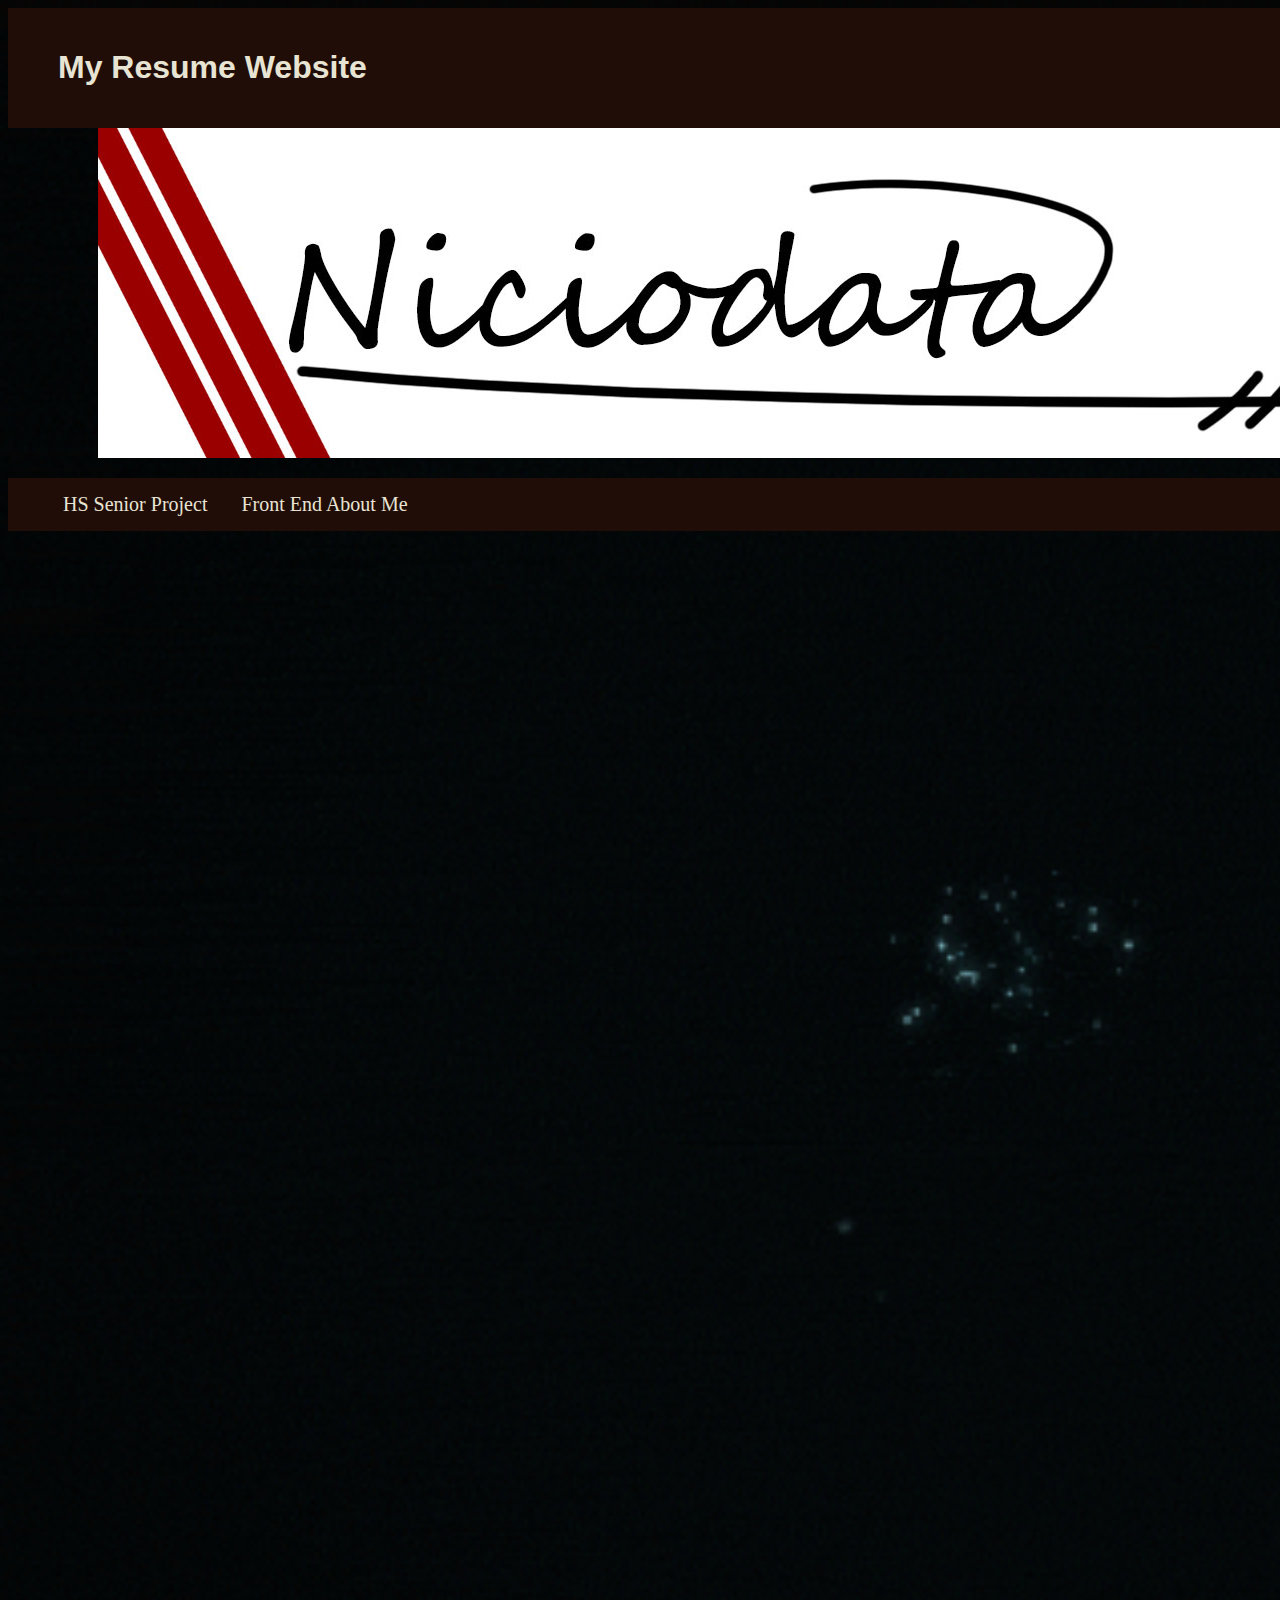
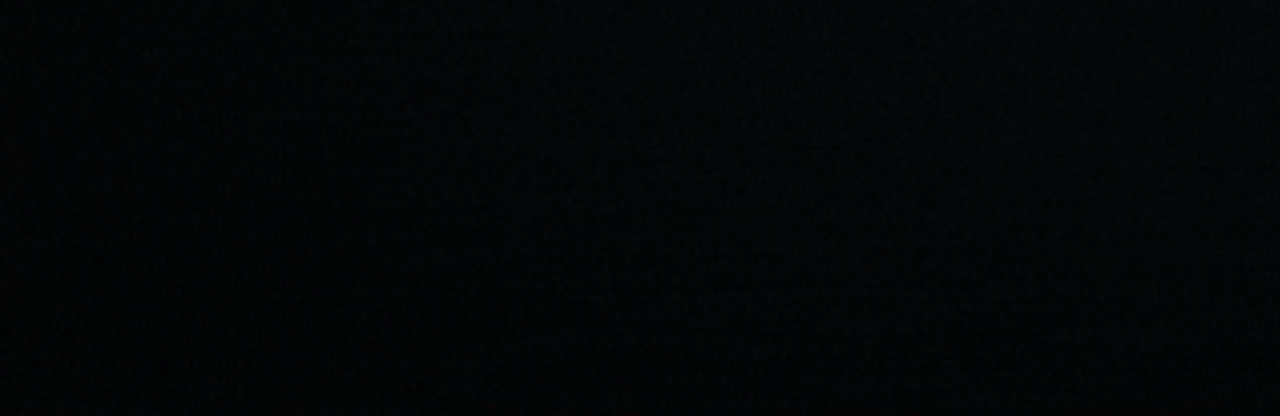
<file: index.html>
<!doctype html>
<html lang="en">
  <head>
    <!-- Required meta tags -->
    <meta charset="utf-8">
    <meta name="viewport" content="width=device-width, initial-scale=1, shrink-to-fit=no">

    <!-- Bootstrap CSS -->
    <link href="https://cdn.jsdelivr.net/npm/bootstrap@5.0.0-beta1/dist/css/bootstrap.min.css" rel="stylesheet" integrity="sha384-giJF6kkoqNQ00vy+HMDP7azOuL0xtbfIcaT9wjKHr8RbDVddVHyTfAAsrekwKmP1" crossorigin="anonymous">
    <link rel="stylesheet" type="text/css" href="/css/index.css">
    <!-- <link href="/css/bootstrap.min.css" rel="stylesheet"> -->

    <title>Carson Carraher</title>
  </head>
  
  <body>
    <div id="container">  <!--main container-->
      <div id="title">  <!--title container-->
        <h1>My Resume Website</h1>
      </div>
      <img id="logo" src="/pics/nicio_logo.jpg">
      <div id="main-links">
        <ul class="websites-links">  
         <li id ="text-links">
           <a class href="/mainpages/bp.html">HS Senior Project</a>
         </li>
         <li id ="text-links">
           <a class href="https://carson133.github.io/prework-about-me/">Front End About Me</a>
         </li>
       </ul>
      </div>
    </div>

    <script src="https://cdn.jsdelivr.net/npm/bootstrap@5.0.0-beta1/dist/js/bootstrap.bundle.min.js" integrity="sha384-ygbV9kiqUc6oa4msXn9868pTtWMgiQaeYH7/t7LECLbyPA2x65Kgf80OJFdroafW" crossorigin="anonymous"></script>


  </body>
</html>
</file>
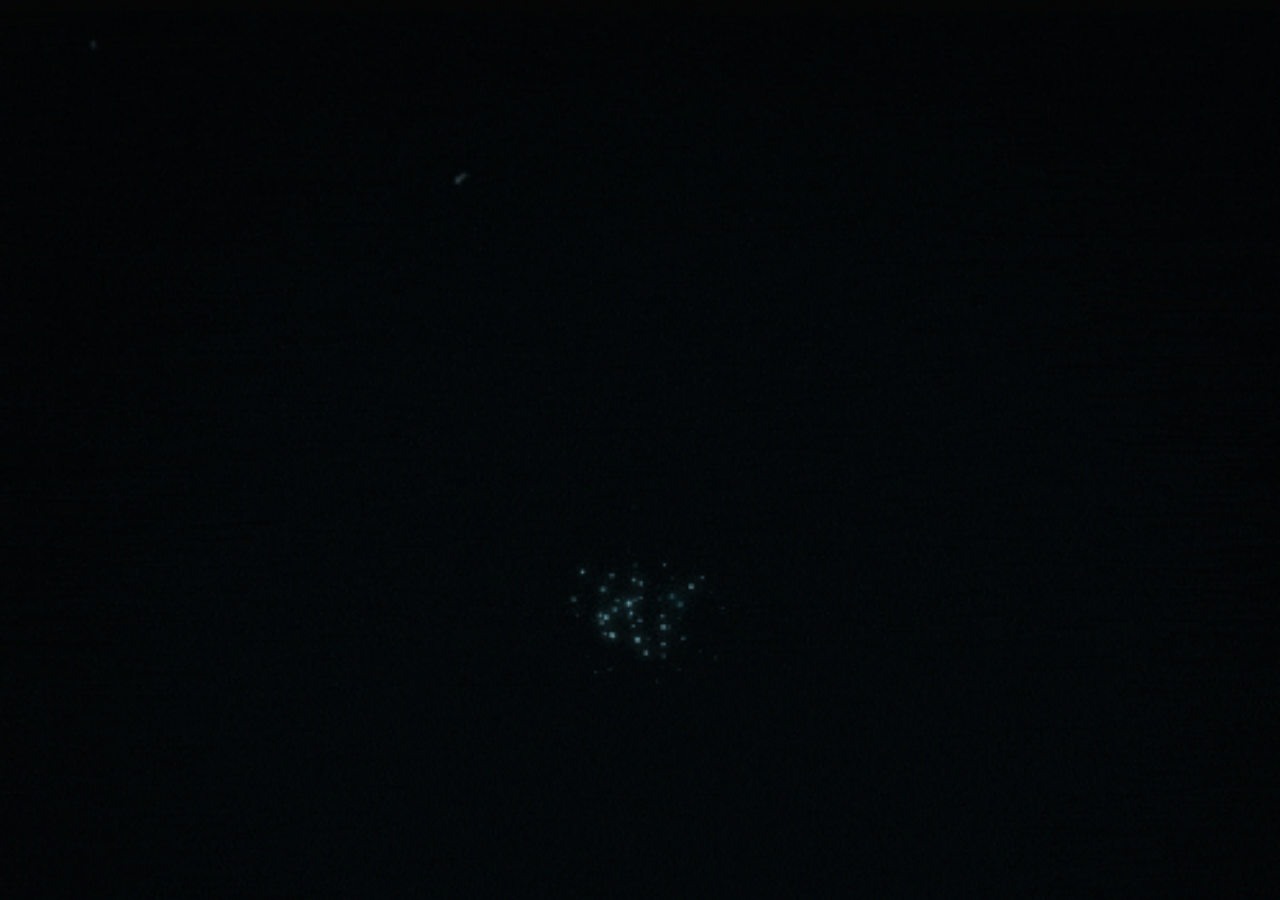
<file: mainpages/index.html>
<!doctype html>
<html lang="en">
  <head>
    <!-- Required meta tags -->
    <meta charset="utf-8">
    <meta name="viewport" content="width=device-width, initial-scale=1, shrink-to-fit=no">

    <!-- Bootstrap CSS -->
    <link rel="stylesheet" href="https://stackpath.bootstrapcdn.com/bootstrap/4.3.1/css/bootstrap.min.css" integrity="sha384-ggOyR0iXCbMQv3Xipma34MD+dH/1fQ784/j6cY/iJTQUOhcWr7x9JvoRxT2MZw1T" crossorigin="anonymous">
    <link rel="stylesheet" type="text/css" href="/css/index.css">
    <!-- <link href="/css/bootstrap.min.css" rel="stylesheet"> -->

    <title>Breakpoint Coffee Company</title>
  </head>
  <!-- background ="/pics/bp_shop3.JPG" class="bg" -->
  <body >
      
  </body>
</html>
</file>
<file: css/index.css>
body{
    background-image: url(/pics/giphy.gif);
    background-size: cover;
}

#container{
    width:3000px;
    height: 2000px;
}

#title{
    background-color: #210d08;
    text-align: left;
    padding: 20px 0px 20px 50px;
}

#logo{
    display: inline;
    margin: auto;
    width: auto;
    padding: 0 0 0 3% ;
}

#title h1{
    color: #e8e4d3;
    font-family: Arial;
}

#website-links{
    display: inline;
    margin: 0;
    padding: 0;
}

#main-links{
    background-color: #210d08;
}

#main-links a{
    text-decoration: none;
    display: inline-block;
    font-size: 20px;
    padding: 15px;
    color: #e8e4d3;
}

#text-links{
    display: inline-block;
}

#text-links:hover{
    background-color: black;
}
</file>
